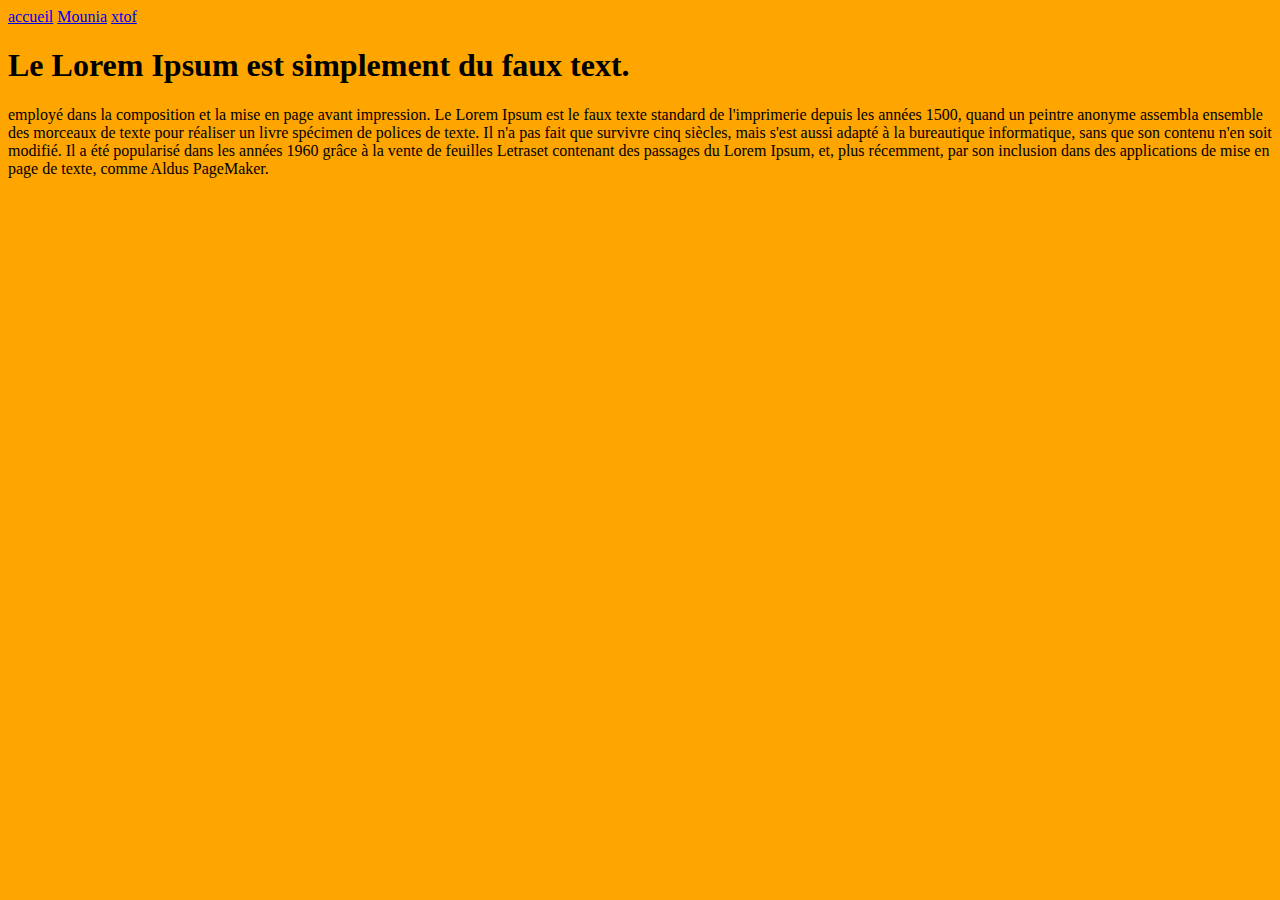
<file: index.html>
<!DOCTYPE html>
<html lang="en">
<head>
	<meta charset="UTF-8">
	<link rel="stylesheet" type="text/css" href="css/main.css">
	<title>L'exo en binome Mounia + Xtof</title>
</head>
<body>
	
	<header>
		<nav>
			<a href="index.html">accueil</a>
			<a href="mounia.html">Mounia</a>
			<a href="xtof.html">xtof</a>
		</nav>
	</header>
<h1>Le Lorem Ipsum est simplement du faux text.</h1>
	<p> employé dans la composition et la mise en page avant impression. Le Lorem Ipsum est le faux texte standard de l'imprimerie depuis les années 1500, quand un peintre anonyme assembla ensemble des morceaux de texte pour réaliser un livre spécimen de polices de texte. Il n'a pas fait que survivre cinq siècles, mais s'est aussi adapté à la bureautique informatique, sans que son contenu n'en soit modifié. Il a été popularisé dans les années 1960 grâce à la vente de feuilles Letraset contenant des passages du Lorem Ipsum, et, plus récemment, par son inclusion dans des applications de mise en page de texte, comme Aldus PageMaker.

</p>

</body>
</html>
</file>
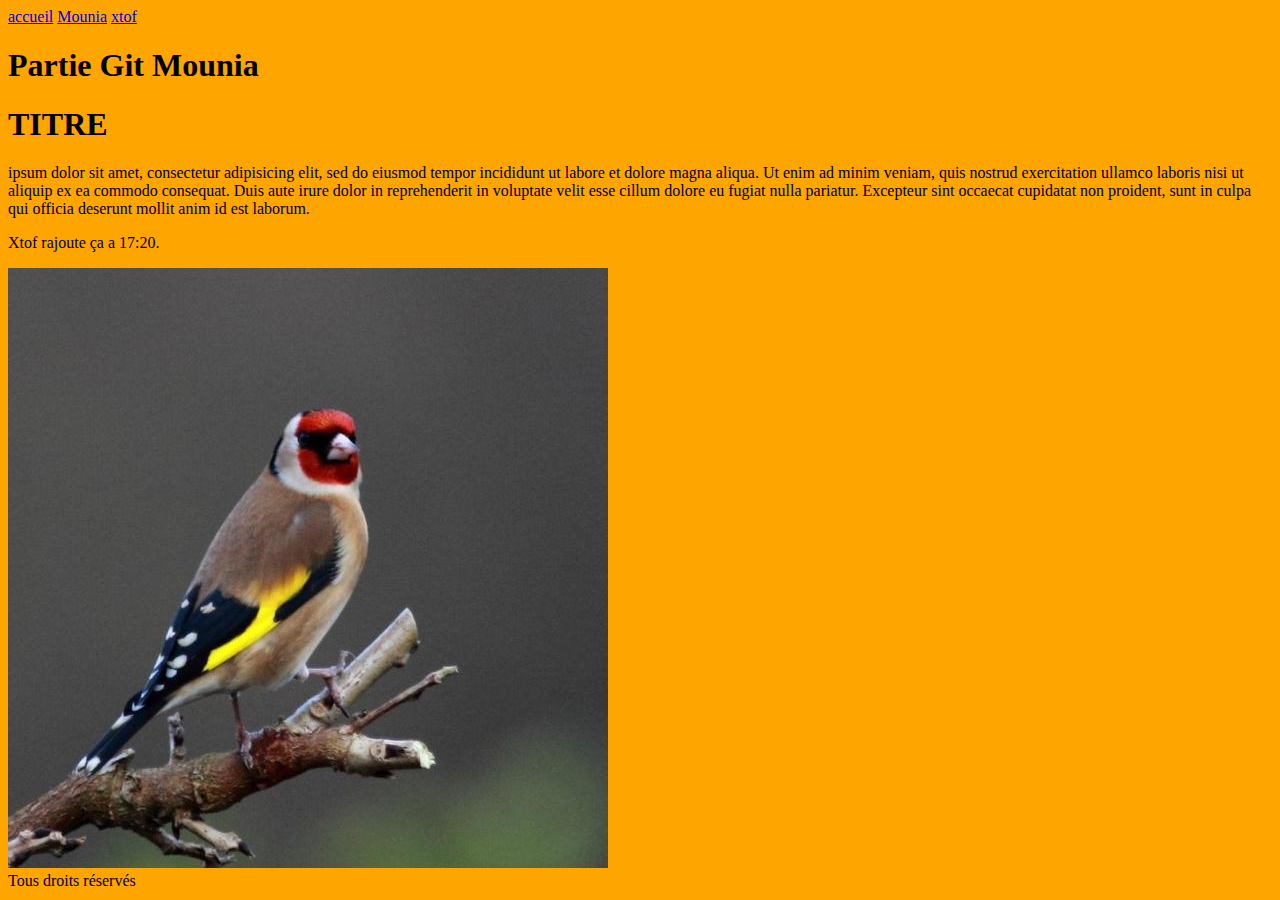
<file: mounia.html>
<!DOCTYPE html>
<html>
<head>
	<title>Mounia</title>
	<meta charset="utf-8">
	<link rel="stylesheet" type="text/css" href="css/main.css">
</head>
<body>
	<header>
		<nav>
			<a href="index.html">accueil</a>
			<a href="mounia.html">Mounia</a>
			<a href="xtof.html">xtof</a>
		</nav>
	</header>
	<h1>Partie Git Mounia</h1>
<main>
	<h1>TITRE</h1>
	<p> ipsum dolor sit amet, consectetur adipisicing elit, sed do eiusmod
	tempor incididunt ut labore et dolore magna aliqua. Ut enim ad minim veniam,
	quis nostrud exercitation ullamco laboris nisi ut aliquip ex ea commodo
	consequat. Duis aute irure dolor in reprehenderit in voluptate velit esse
	cillum dolore eu fugiat nulla pariatur. Excepteur sint occaecat cupidatat non
	proident, sunt in culpa qui officia deserunt mollit anim id est laborum.</p>

	<p> Xtof rajoute ça a 17:20.</p>
	<img src="img/oiseau.jpg">
</main>
<footer>Tous droits réservés </footer>
</body>
</html>
</file>
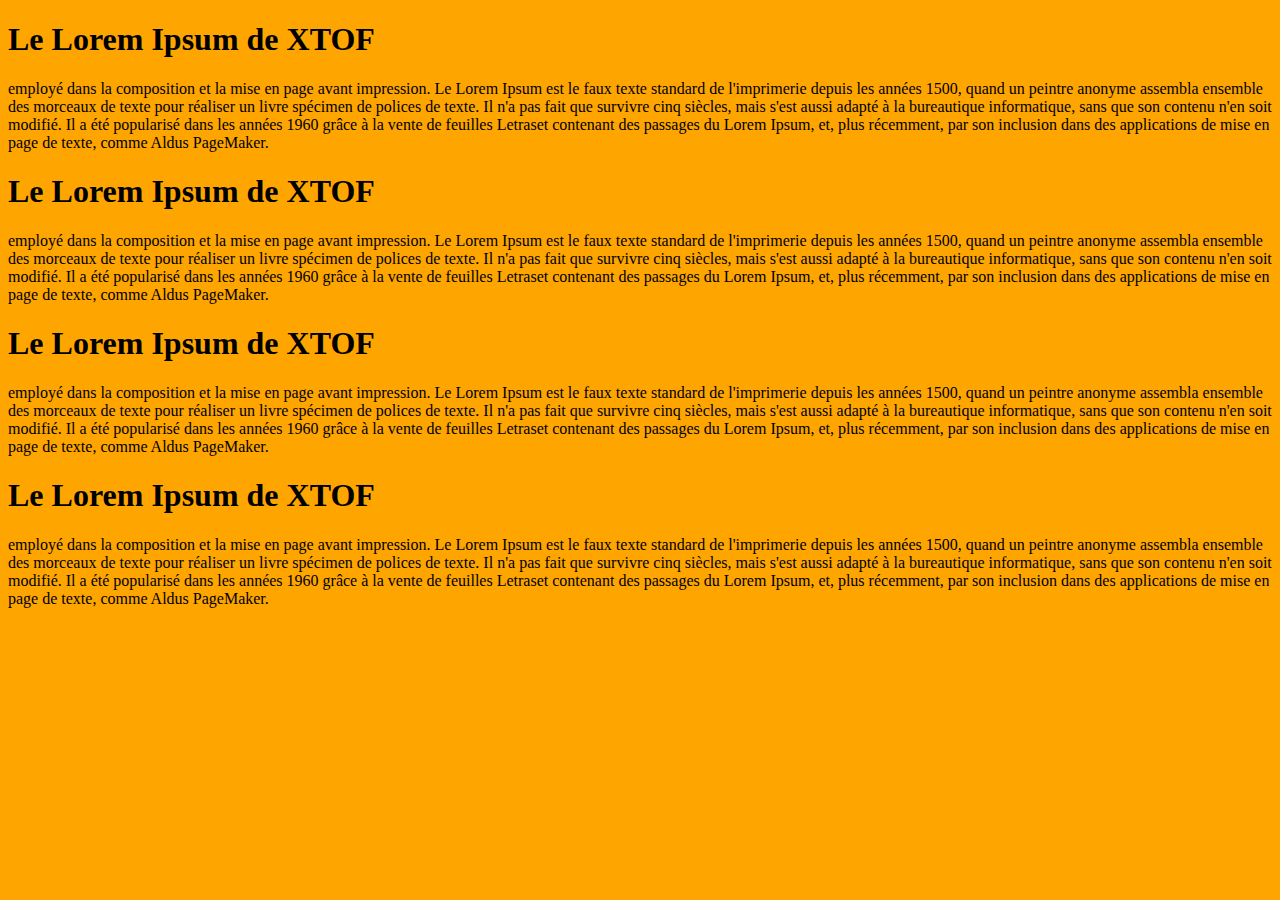
<file: xtof.html>
<!DOCTYPE html>
<html lang="en">
<head>
	<meta charset="UTF-8">
	<title>L'exo en binome Mounia + Xtof</title>
	<link rel="stylesheet" type="text/css" href="css/main.css">
</head>
<body>
	
	<header>
		<nav>
			<a href="index.html"></a>
			<a href="mounia.html"></a>
			<a href="xtof.html"></a>
		</nav>
	</header>
<h1>Le Lorem Ipsum de XTOF</h1>
	<p> employé dans la composition et la mise en page avant impression. Le Lorem Ipsum est le faux texte standard de l'imprimerie depuis les années 1500, quand un peintre anonyme assembla ensemble des morceaux de texte pour réaliser un livre spécimen de polices de texte. Il n'a pas fait que survivre cinq siècles, mais s'est aussi adapté à la bureautique informatique, sans que son contenu n'en soit modifié. Il a été popularisé dans les années 1960 grâce à la vente de feuilles Letraset contenant des passages du Lorem Ipsum, et, plus récemment, par son inclusion dans des applications de mise en page de texte, comme Aldus PageMaker.

</p>
<h1>Le Lorem Ipsum de XTOF</h1>
	<p> employé dans la composition et la mise en page avant impression. Le Lorem Ipsum est le faux texte standard de l'imprimerie depuis les années 1500, quand un peintre anonyme assembla ensemble des morceaux de texte pour réaliser un livre spécimen de polices de texte. Il n'a pas fait que survivre cinq siècles, mais s'est aussi adapté à la bureautique informatique, sans que son contenu n'en soit modifié. Il a été popularisé dans les années 1960 grâce à la vente de feuilles Letraset contenant des passages du Lorem Ipsum, et, plus récemment, par son inclusion dans des applications de mise en page de texte, comme Aldus PageMaker.

</p>
<h1>Le Lorem Ipsum de XTOF</h1>
	<p> employé dans la composition et la mise en page avant impression. Le Lorem Ipsum est le faux texte standard de l'imprimerie depuis les années 1500, quand un peintre anonyme assembla ensemble des morceaux de texte pour réaliser un livre spécimen de polices de texte. Il n'a pas fait que survivre cinq siècles, mais s'est aussi adapté à la bureautique informatique, sans que son contenu n'en soit modifié. Il a été popularisé dans les années 1960 grâce à la vente de feuilles Letraset contenant des passages du Lorem Ipsum, et, plus récemment, par son inclusion dans des applications de mise en page de texte, comme Aldus PageMaker.

</p>
<h1>Le Lorem Ipsum de XTOF</h1>
	<p> employé dans la composition et la mise en page avant impression. Le Lorem Ipsum est le faux texte standard de l'imprimerie depuis les années 1500, quand un peintre anonyme assembla ensemble des morceaux de texte pour réaliser un livre spécimen de polices de texte. Il n'a pas fait que survivre cinq siècles, mais s'est aussi adapté à la bureautique informatique, sans que son contenu n'en soit modifié. Il a été popularisé dans les années 1960 grâce à la vente de feuilles Letraset contenant des passages du Lorem Ipsum, et, plus récemment, par son inclusion dans des applications de mise en page de texte, comme Aldus PageMaker.

</p>

</body>
</html>
</file>
<file: css/main.css>
body{
	background-color: orange;
}
</file>
